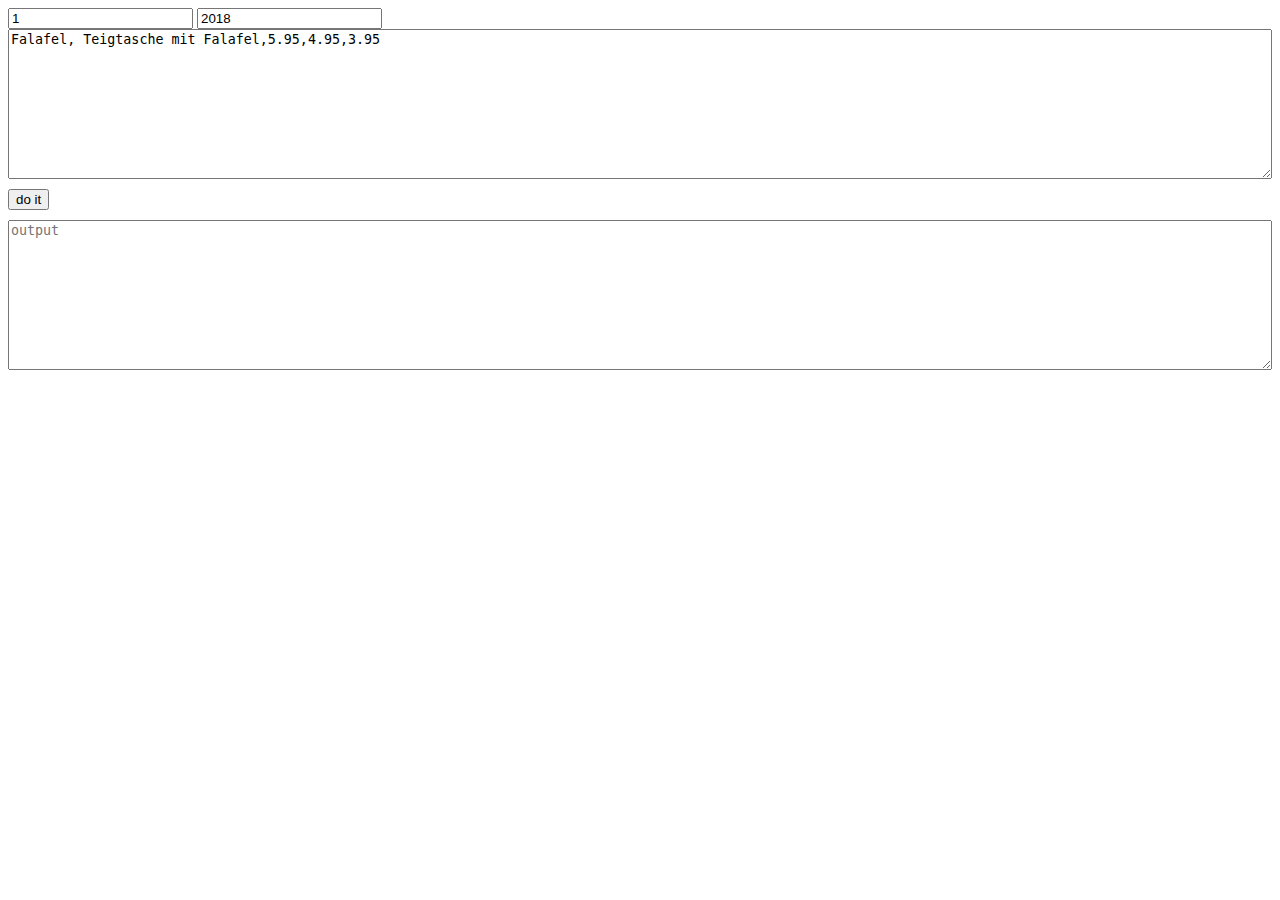
<file: shit.html>
<html>
<head>
    <title>P2 Mahlzeit Statements</title>
</head>
<body>
    <input type="number" placeholder="start id" id="startid" value="1">
    <input type="number" placeholder="year" value="2018" id="year">
    <br>
    <textarea id="input" placeholder="input (name, desc, gprice, maprice, sprice)" style="width:100%; height: 150px">Falafel, Teigtasche mit Falafel,5.95,4.95,3.95</textarea>
    <br>
    <button style="margin-top: 10px; margin-bottom: 10px" onclick="justdoit()">do it</button>
    <br>
    <textarea id="output" placeholder="output" style="width:100%; height: 150px"></textarea>
    <br>
</body>
<script>
    function justdoit()
    {
        var text = document.getElementById("input").value;
        var lines = text.split(/\n/);
        console.debug(text)
        var output = document.getElementById("output");
        
        var curID = parseInt(document.getElementById("startid").value);
        var year = document.getElementById("year").value;
        output.innerHTML = "";
        for (var i = 0; i < lines.length; i++)
        {
            var curLine = lines[i];
            if (curLine.length == 0)
                continue;
            var curLines = curLine.split(/,/);
            if (curLines.length != 5)
                continue;
            
            
            
            output.value = output.value.concat("INSERT INTO Mahlzeiten(ID, Name, Beschreibung, Vorrat) VALUES ("+ curID + ", \""+curLines[0]+"\", \""+ curLines[1]+"\", 1);\n");
output.value = output.value.concat("INSERT INTO Preise(ID, Jahr, Gastpreis, \`MA-Preis\`, Studentpreis) VALUES ("+curID+", "+year+", "+curLines[2]+", "+curLines[3]+", "+curLines[4]+");\n\n");
            
            curID += 1;
        }
    }
</script>
</html>
</file>
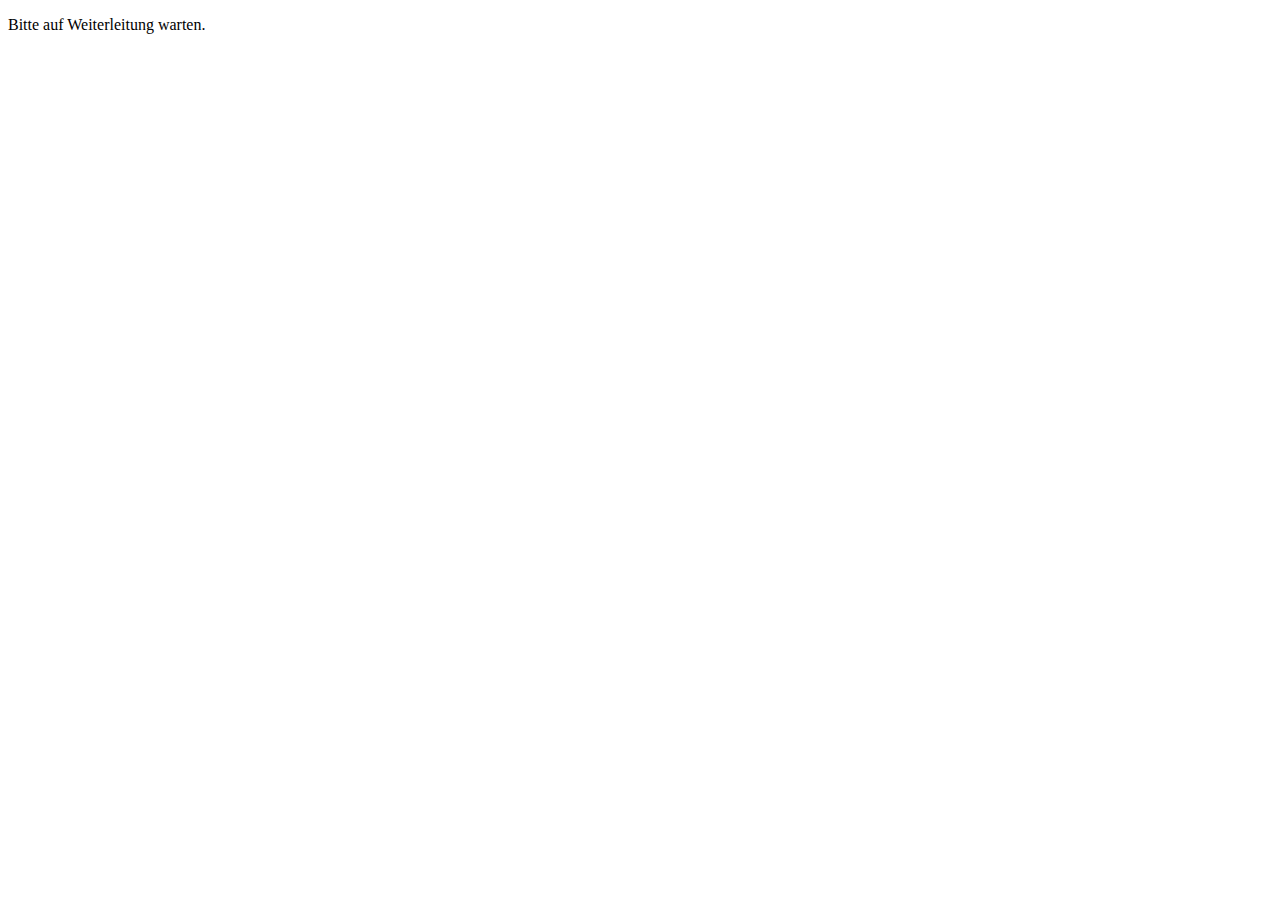
<file: P2/Impressum.html>
﻿<!DOCTYPE html>
<html lang="de">
<head>
	<meta charset="utf-8" http-equiv="refresh" content="3; URL=Start.html"/>
	<title>Impressum</title>
</head>
<body>
<p>Bitte auf Weiterleitung warten.</p>
</body>
</html>
</file>
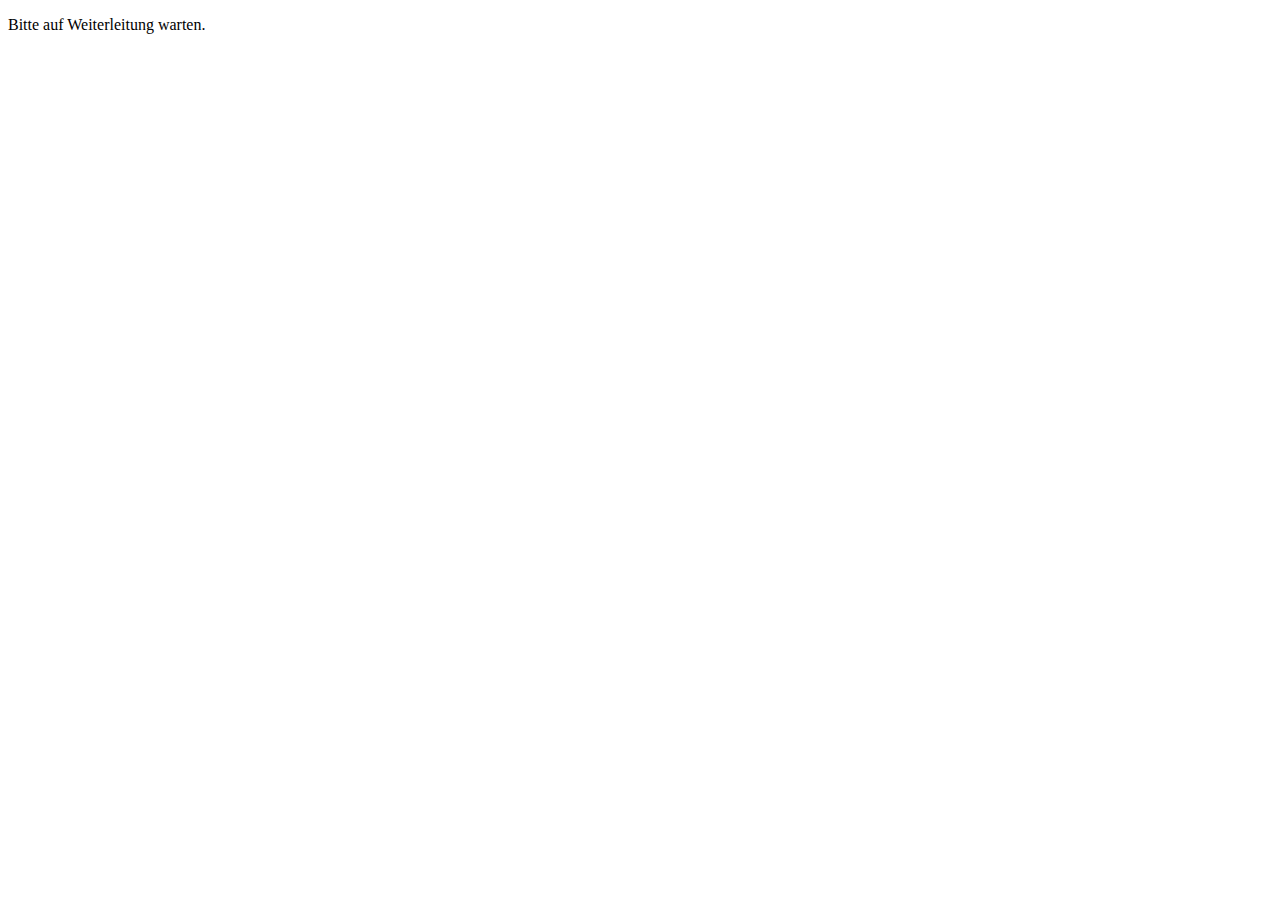
<file: P3/Impressum.html>
﻿<!DOCTYPE html>
<html lang="de">
<head>
	<meta charset="utf-8" http-equiv="refresh" content="3; URL=Start"/>
	<title>Impressum</title>
</head>
<body>
<p>Bitte auf Weiterleitung warten.</p>
</body>
</html>
</file>
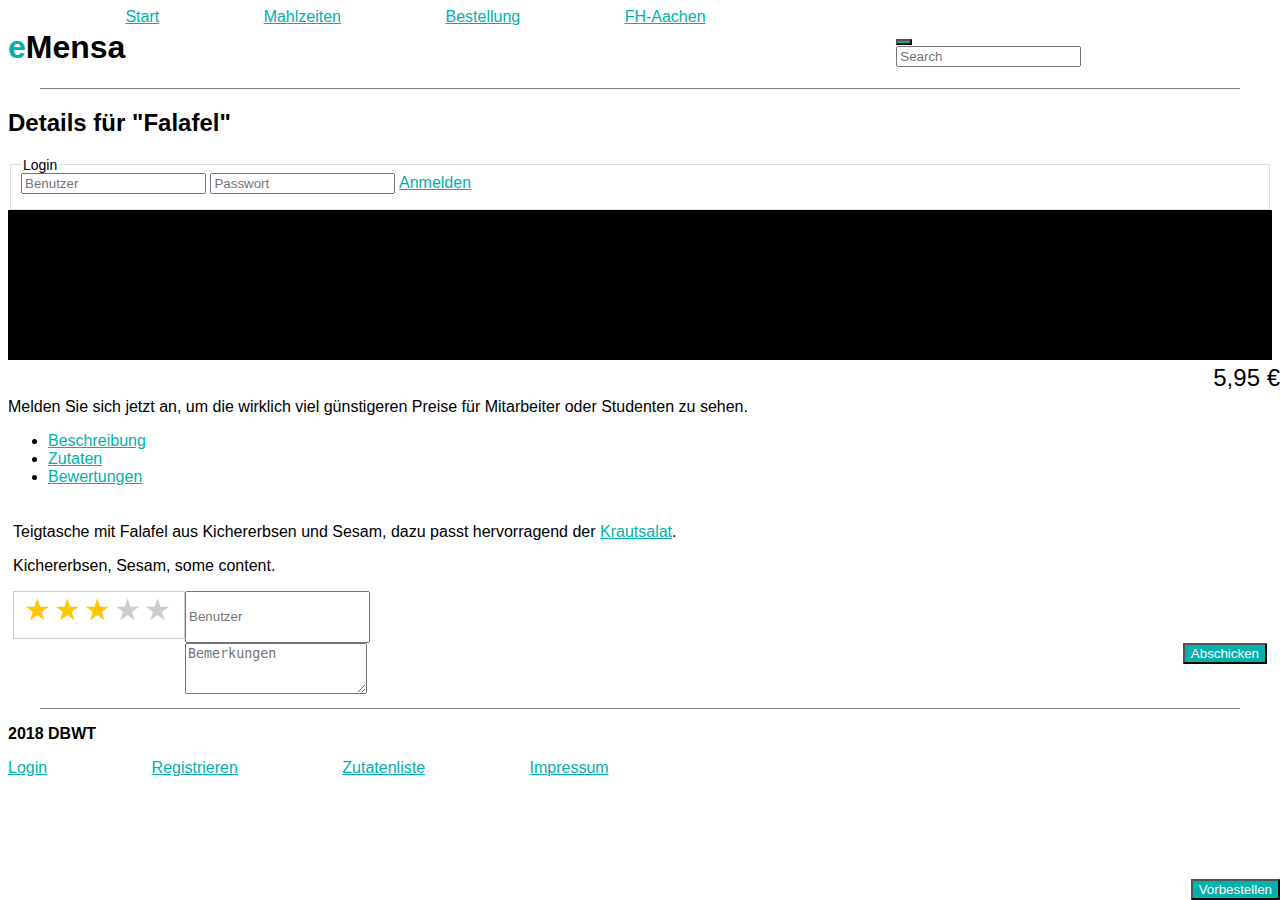
<file: Praktikum/Detail.html>
﻿<!DOCTYPE html>
<html lang="de">
<head>
	<meta charset="utf-8" />
	<title>Details</title>

	<link rel="stylesheet" href="https://stackpath.bootstrapcdn.com/bootstrap/4.1.3/css/bootstrap.min.css" integrity="sha384-MCw98/SFnGE8fJT3GXwEOngsV7Zt27NXFoaoApmYm81iuXoPkFOJwJ8ERdknLPMO" crossorigin="anonymous">
	<link rel="stylesheet" href="https://use.fontawesome.com/releases/v5.4.1/css/all.css" integrity="sha384-5sAR7xN1Nv6T6+dT2mhtzEpVJvfS3NScPQTrOxhwjIuvcA67KV2R5Jz6kr4abQsz" crossorigin="anonymous">
	<link rel="stylesheet" href="style.css" />

	<script src="https://ajax.googleapis.com/ajax/libs/jquery/3.3.1/jquery.min.js"></script>
	<script src="https://stackpath.bootstrapcdn.com/bootstrap/4.1.3/js/bootstrap.min.js" integrity="sha384-ChfqqxuZUCnJSK3+MXmPNIyE6ZbWh2IMqE241rYiqJxyMiZ6OW/JmZQ5stwEULTy" crossorigin="anonymous"></script>
</head>
<body>
	<!-- Header with Navigation -->
	<div class="container">
		<header class="row" id="header">
			<!-- Title -->
			<div class="col" id="headerTitle">
				<h1><span style="color: rgb(0, 177, 172)">e</span>Mensa</h1>
			</div>
			<!-- Nav -->
			<nav class="col navbar" id="headerNavbar">
				<ul>
					<li class="horizontal first"><a href="Start.html">Start</a></li>
					<li class="horizontal"><a href="Produkte.html">Mahlzeiten</a></li>
					<li class="horizontal"><a href="#">Bestellung</a></li>
					<li class="horizontal"><a href="https://www.fh-aachen.de">FH-Aachen</a></li>
				</ul>
			</nav>
			<!-- Search -->
			<form action="http://www.google.de/search" class="col input-group" id="headerSearchbar" style="margin: auto">
				<div class="input-group-prepend">
					<button class="btn btn-outline-secondary" type="submit"><i class="fas fa-search"></i></button>
				</div>
				<input type="text" value="www.fh-aachen.de" hidden="hidden" name="as_sitesearch" />
				<input id="searchBar" type="search" class="form-control" placeholder="Search" name="q" />
			</form>
		</header>
		<div class="hr"></div>
		<!--  smth smth -->
		<!-- First Line (Title, Guest Price) -->
		<div class="row">
			<!-- Nothing -->
			<div class="col-2"></div>
			<!-- Title -->
			<div class="col" style="left: 0; top: 0">
				<h2>Details für "Falafel"</h2>
			</div>
			<!-- Guest Price -->
			<div class="col-2">
				<span style="position: absolute; right: 0; bottom: 0">Gast-Preis</span>
			</div>
		</div>
		<!-- Second Line (Login, Picture, Price & Buy)-->
		<div class="row">
			<!-- Login Form-->
			<div class="col-2">
				<form id="loginForm">
					<fieldset>
						<legend>Login</legend>
						<input id="loginName" type="text" class="form-control" placeholder="Benutzer" />
						<input id="loginPassword" type="password" class="form-control" placeholder="Passwort" />
						<a href="#">Anmelden</a>
					</fieldset>
				</form>
			</div>
			<!-- Picture -->
			<div class="col splash">
				<img height="150" src="black.png" alt="Falafel"/>
			</div>
			<!-- Price & Buy Button-->
			<div class="col-2">
				<span style="position: absolute; right: 0; font-size: x-large">5,95 €</span>
				<button type="button" class="btn btn-default btn-block" style="position: absolute; right: 0; bottom: 0"><i class="fas fa-utensils"></i> Vorbestellen</button>
			</div>
		</div>
		<br />
		<!-- Third Line (Small Text, Description etc.)-->
		<div class="row">
			<!-- Text -->
			<div class="col-2">
				<p>
					Melden Sie sich jetzt an, um die wirklich viel günstigeren Preise für Mitarbeiter oder Studenten zu sehen.
				</p>
			</div>
			<!-- Tabs -->
			<div class="col">
				<ul class="nav nav-tabs" id="tab" role="tablist">
					<li class="nav-item">
						<a class="nav-link active" id="desc-tab" data-toggle="tab" href="#description" role="tab" aria-controls="description" aria-selected="true">Beschreibung</a>
					</li>
					<li class="nav-item">
						<a class="nav-link" id="ingredients-tab" data-toggle="tab" href="#ingredients" role="tab" aria-controls="ingredients" aria-selected="false">Zutaten</a>
					</li>
					<li class="nav-item">
						<a class="nav-link" id="ratings-tab" data-toggle="tab" href="#ratings" role="tab" aria-controls="ratings" aria-selected="false">Bewertungen</a>
					</li>
				</ul>
				<div class="tab-content" id="tabsContent" style="padding: 5px">
					<div class="tab-pane fade show active" id="description" role="tabpanel" aria-labelledby="desc-tab">
						<p>Teigtasche mit Falafel aus Kichererbsen und Sesam, dazu passt hervorragend der <a href="#">Krautsalat</a>.</p>
					</div>
					<div class="tab-pane fade" id="ingredients" role="tabpanel" aria-labelledby="ingredients-tab">
						<p>Kichererbsen, Sesam, some content.</p>
					</div>
					<div class="tab-pane fade" id="ratings" role="tabpanel" aria-labelledby="ratings-tab">
						<form id="ratingForm" action="http://bc5.m2c-lab.fh-aachen.de/form.php" method="post">
							<div class="input-group">
								<input type="text" class="form-control" placeholder="Benutzer" name="benutzer" style="height: 46px"/>
								<div class="bewertung form-control">
									<input type="radio" id="star5" name="bewertung" value="5" />
									<label for="star5" title="5 Sterne">5 Sterne</label>
									<input type="radio" id="star4" name="bewertung" value="4" />
									<label for="star4" title="4 Sterne">4 Sterne</label>
									<input type="radio" id="star3" name="bewertung" value="3" checked="checked" />
									<label for="star3" title="3 Sterne">3 Sterne</label>
									<input type="radio" id="star2" name="bewertung" value="2" />
									<label for="star2" title="2 Sterne">2 Sterne</label>
									<input type="radio" id="star1" name="bewertung" value="1" />
									<label for="star1" title="1 Stern">1 Stern</label>
								</div>
							</div>
							<textarea name="bemerkung" class="form-control" rows="3" placeholder="Bemerkungen"></textarea>
							<button class="btn btn-default" type="submit" style="float: right">Abschicken</button>

							<input type="text" class="form-control" value="3144196" name="matrikel" hidden="hidden"/>
							<input type="text" class="form-control" value="nie" name="kontrolle" hidden="hidden"/>
						</form>
					</div>
				</div>
			</div>
			<!-- Nothing -->
			<div class="col-2"></div>
		</div>
		<!-- Footer with some other Nav Stuff -->
		<div class="hr"></div>
		<footer class="row">
			<!-- "Copyright" -->
			<div class="col-2">
				<p><i class="far fa-copyright"></i> <b>2018 DBWT</b></p>
			</div>
			<!-- Nav -->
			<nav class="col navbar" id="footerNavbar">
				<ul>
					<li class="horizontal first"><a href="#">Login</a></li>
					<li class="horizontal"><a href="#">Registrieren</a></li>
					<li class="horizontal"><a href="#">Zutatenliste</a></li>
					<li class="horizontal"><a href="Impressum.html">Impressum</a></li>
				</ul>
			</nav>
		</footer>
	</div>
</body>
</html>
</file>
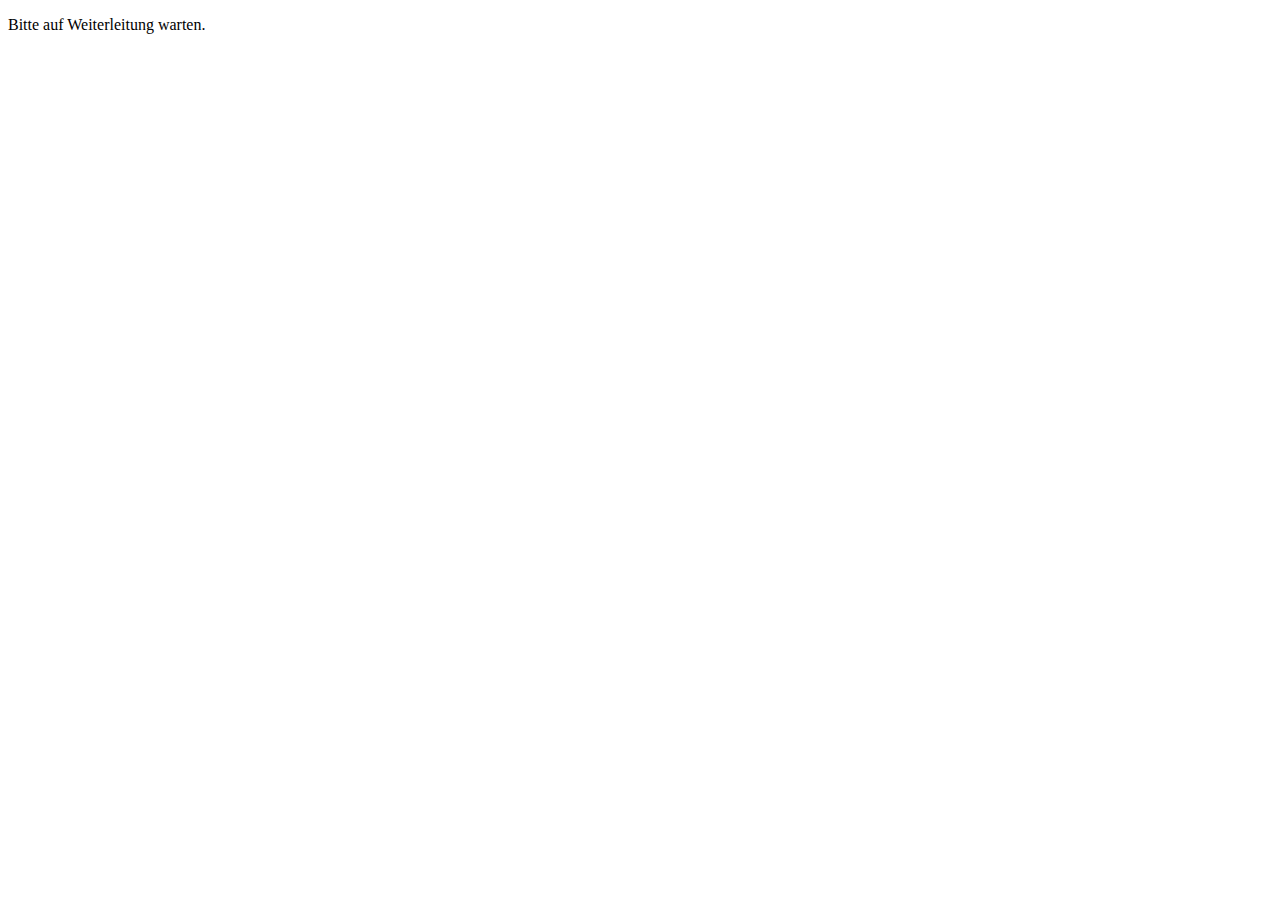
<file: Praktikum/Impressum.html>
﻿<!DOCTYPE html>
<html lang="de">
<head>
    <meta charset="utf-8" http-equiv="refresh" content="3; URL=Start.html"/>
    <title>Impressum</title>
</head>
<body>
<p>Bitte auf Weiterleitung warten.</p>
</body>
</html>
</file>
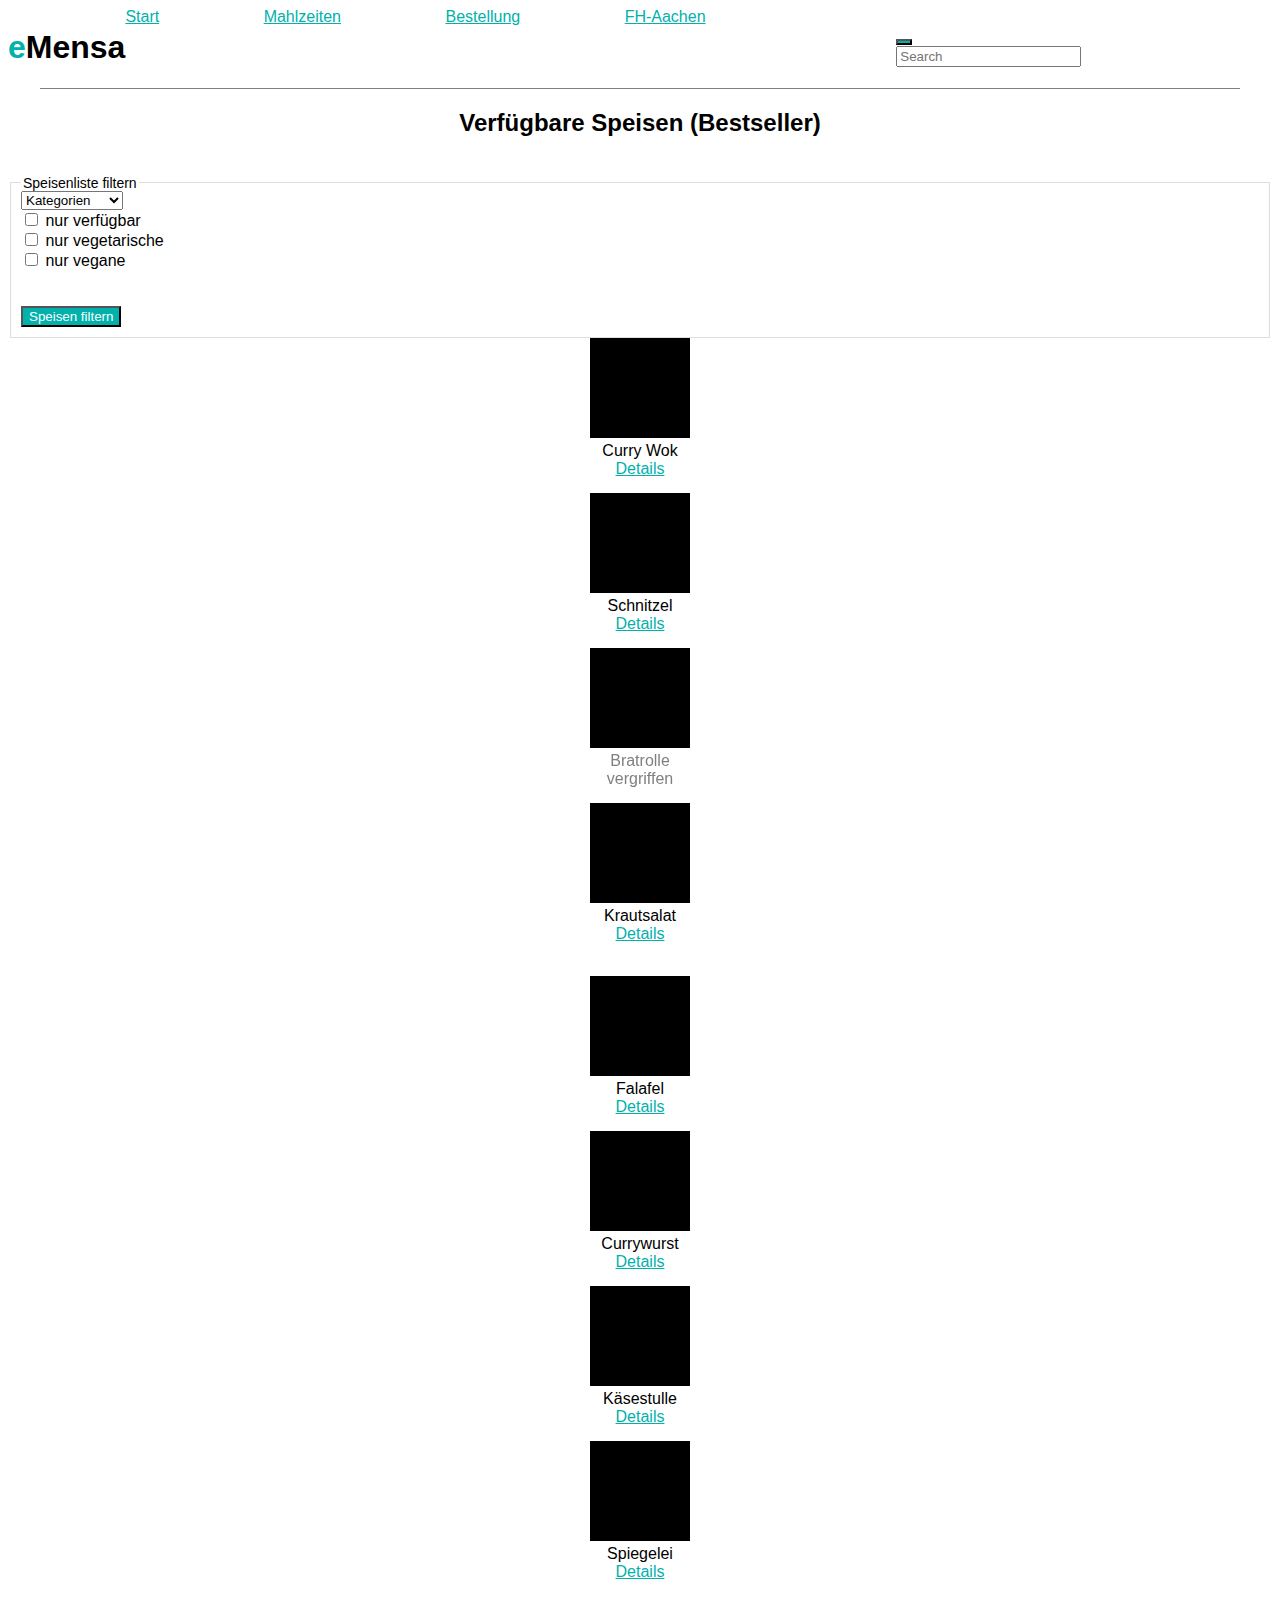
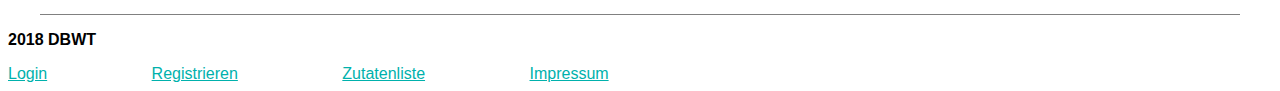
<file: Praktikum/Produkte.html>
﻿<!DOCTYPE html>
<html lang="de">
<head>
	<meta charset="utf-8" />
	<title>Produkte</title>

	<link rel="stylesheet" href="https://stackpath.bootstrapcdn.com/bootstrap/4.1.3/css/bootstrap.min.css" integrity="sha384-MCw98/SFnGE8fJT3GXwEOngsV7Zt27NXFoaoApmYm81iuXoPkFOJwJ8ERdknLPMO" crossorigin="anonymous">
	<link rel="stylesheet" href="https://use.fontawesome.com/releases/v5.4.1/css/all.css" integrity="sha384-5sAR7xN1Nv6T6+dT2mhtzEpVJvfS3NScPQTrOxhwjIuvcA67KV2R5Jz6kr4abQsz" crossorigin="anonymous">
	<link rel="stylesheet" href="style.css" />

	<script src="https://ajax.googleapis.com/ajax/libs/jquery/3.3.1/jquery.min.js"></script>
	<script src="https://stackpath.bootstrapcdn.com/bootstrap/4.1.3/js/bootstrap.min.js" integrity="sha384-ChfqqxuZUCnJSK3+MXmPNIyE6ZbWh2IMqE241rYiqJxyMiZ6OW/JmZQ5stwEULTy" crossorigin="anonymous"></script>
</head>
<body>
	<!-- Header with Navigation -->
	<div class="container">
		<header class="row" id="header">
			<!-- Title -->
			<div class="col" id="headerTitle">
				<h1><span style="color: rgb(0, 177, 172)">e</span>Mensa</h1>
			</div>
			<!-- Nav -->
			<nav class="col navbar" id="headerNavbar">
				<ul>
					<li class="horizontal first"><a href="Start.html">Start</a></li>
					<li class="horizontal"><a href="Produkte.html">Mahlzeiten</a></li>
					<li class="horizontal"><a href="#">Bestellung</a></li>
					<li class="horizontal"><a href="https://www.fh-aachen.de">FH-Aachen</a></li>
				</ul>
			</nav>
			<!-- Search -->
			<form action="http://www.google.de/search" class="col input-group" id="headerSearchbar" style="margin: auto">
				<div class="input-group-prepend">
					<button class="btn btn-outline-secondary" type="submit"><i class="fas fa-search"></i></button>
				</div>
				<input type="text" value="www.fh-aachen.de" hidden="hidden" name="as_sitesearch" />
				<input id="searchBar" type="search" class="form-control" placeholder="Search" name="q" />
			</form>
		</header>
		<div class="hr"></div>
		<!--  smth smth -->
		<!-- First Line (Title) -->
		<div class="row" style="margin: auto; text-align: center">
			<div class="col">
				<h2>Verfügbare Speisen (Bestseller)</h2>
			</div>
		</div>
		<br />
		<!-- Second Line -->
		<div class="row">
			<!-- Filter Form-->
			<div class="col-2">
				<form>
					<fieldset>
						<legend>Speisenliste filtern</legend>
						<select class="form-control" id="filterCategory">
							<optgroup label="Kategorien">
								<option value="Kategorien">Kategorien</option>
							</optgroup>
						</select><br/>
						<input type="checkbox" id="filterAvailable" value="available"> nur verfügbar<br>
						<input type="checkbox" id="filterVegetarian" value="vegetarian"> nur vegetarische<br>
						<input type="checkbox" id="filterVegan" value="vegan"> nur vegane<br>
						<br/><br/>
						<button class="btn btn-default btn-block">Speisen filtern</button>
					</fieldset>
				</form>
			</div>
			<!-- Food Elements -->
			<div class="col">
				<!-- Food Container -->
				<div class="container" id="foodContainer">
					<!-- First Line -->
					<div class="row">
						<div class="col">
							<img src="black.png" width="100" height="100" alt="Curry Wok"/><br/>
							Curry Wok<br/>
							<a href="Detail.html">Details</a>
						</div>
						<div class="col">
							<img src="black.png" width="100" height="100" alt="Schnitzel"/><br/>
							Schnitzel<br/>
							<a href="Detail.html">Details</a>
						</div>
						<div class="col disabled">
							<img src="black.png" width="100" height="100" alt="Bratrolle"/><br/>
							Bratrolle<br/>
							vergriffen
						</div>
						<div class="col">
							<img src="black.png" width="100" height="100" alt="Krautsalat"/><br/>
							Krautsalat<br/>
							<a href="Detail.html" >Details</a>
						</div>
					</div>
					<br />
					<!-- Second Line -->
					<div class="row">
						<div class="col">
							<img src="black.png" width="100" height="100" alt="Falafel"/><br />
							Falafel<br />
							<a href="Detail.html">Details</a>
						</div>
						<div class="col">
							<img src="black.png" width="100" height="100" alt="Currywurst"/><br />
							Currywurst<br />
							<a href="Detail.html">Details</a>
						</div>
						<div class="col">
							<img src="black.png" width="100" height="100" alt="Käsestulle"/><br />
							Käsestulle<br />
							<a href="Detail.html">Details</a>
						</div>
						<div class="col">
							<img src="black.png" width="100" height="100" alt="Spiegelei"/><br/>
							Spiegelei<br/>
							<a href="Detail.html">Details</a>
						</div>
					</div>
				</div>
			</div>
		</div>
		<br />
		<!-- Footer with some other Nav Stuff -->
		<div class="hr"></div>
		<footer class="row">
			<!-- "Copyright" -->
			<div class="col-2">
				<p><i class="far fa-copyright"></i> <b>2018 DBWT</b></p>
			</div>
			<!-- Nav -->
			<nav class="col navbar" id="footerNavbar">
				<ul>
					<li class="horizontal first"><a href="#">Login</a></li>
					<li class="horizontal"><a href="#">Registrieren</a></li>
					<li class="horizontal"><a href="#">Zutatenliste</a></li>
					<li class="horizontal"><a href="Impressum.html">Impressum</a></li>
				</ul>
			</nav>
		</footer>
	</div>
</body>
</html>
</file>
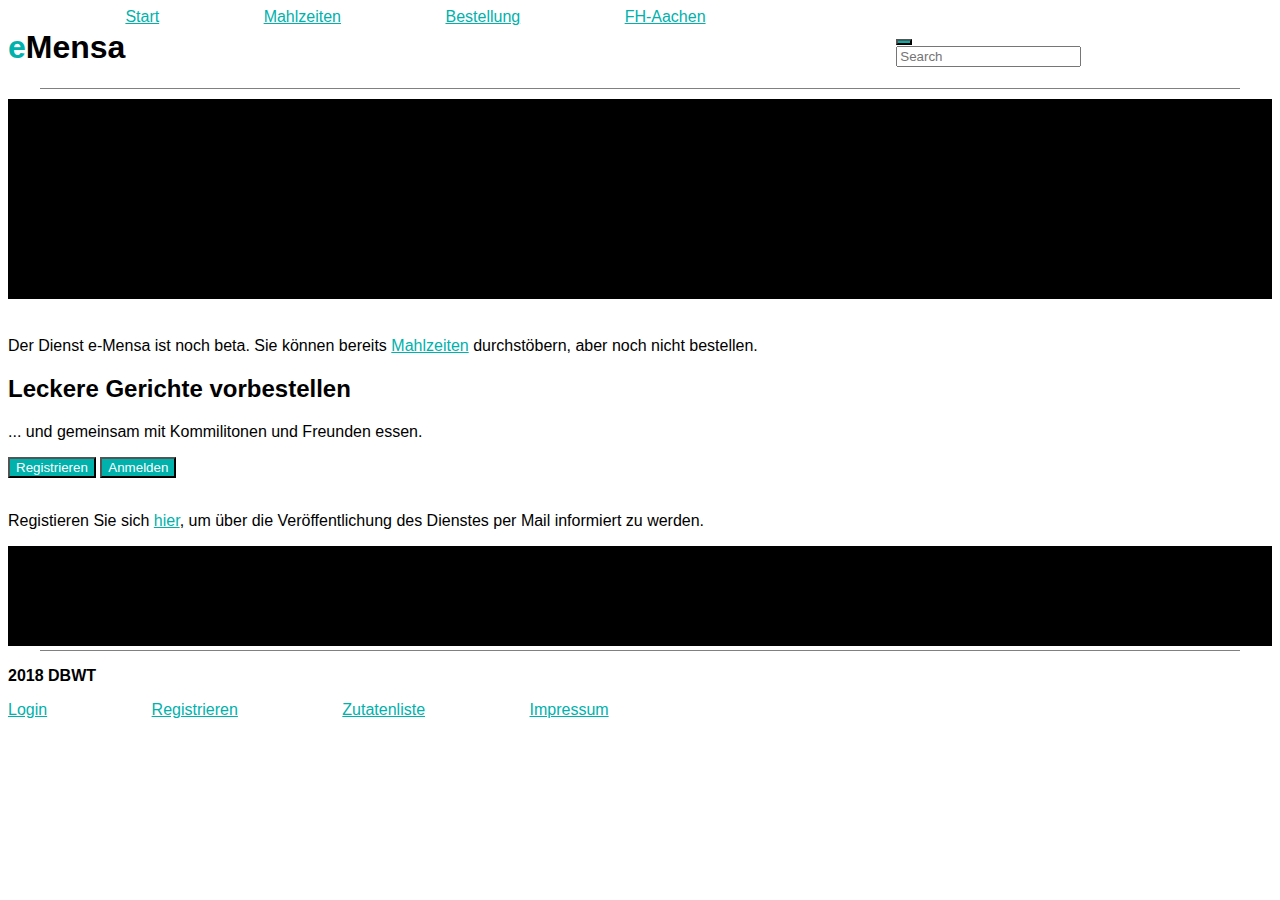
<file: Praktikum/Start.html>
﻿<!DOCTYPE html>
<html lang="de">
<head>
	<meta charset="utf-8" />
	<title>Start</title>
	<link rel="stylesheet" href="https://stackpath.bootstrapcdn.com/bootstrap/4.1.3/css/bootstrap.min.css" integrity="sha384-MCw98/SFnGE8fJT3GXwEOngsV7Zt27NXFoaoApmYm81iuXoPkFOJwJ8ERdknLPMO" crossorigin="anonymous">
	<link rel="stylesheet" href="https://use.fontawesome.com/releases/v5.4.1/css/all.css" integrity="sha384-5sAR7xN1Nv6T6+dT2mhtzEpVJvfS3NScPQTrOxhwjIuvcA67KV2R5Jz6kr4abQsz" crossorigin="anonymous">
	<link rel="stylesheet" href="style.css" />

	<script src="https://ajax.googleapis.com/ajax/libs/jquery/3.3.1/jquery.min.js"></script>
	<script src="https://stackpath.bootstrapcdn.com/bootstrap/4.1.3/js/bootstrap.min.js" integrity="sha384-ChfqqxuZUCnJSK3+MXmPNIyE6ZbWh2IMqE241rYiqJxyMiZ6OW/JmZQ5stwEULTy" crossorigin="anonymous"></script>
</head>
<body>
<!-- Header with Navigation -->
	<div class="container">
		<header class="row" id="header">
			<!-- Title -->
			<div class="col" id="headerTitle">
				<h1><span style="color: rgb(0, 177, 172)">e</span>Mensa</h1>
			</div>
			<!-- Nav -->
			<nav class="col navbar" id="headerNavbar">
				<ul>
					<li class="horizontal first"><a href="Start.html">Start</a></li>
					<li class="horizontal"><a href="Produkte.html">Mahlzeiten</a></li>
					<li class="horizontal"><a href="#">Bestellung</a></li>
					<li class="horizontal"><a href="https://www.fh-aachen.de">FH-Aachen</a></li>
				</ul>
			</nav>
			<!-- Search -->
			<form action="http://www.google.de/search" class="col input-group" id="headerSearchbar" style="margin: auto">
				<div class="input-group-prepend">
					<button class="btn btn-outline-secondary" type="submit"><i class="fas fa-search"></i></button>
				</div>
				<input type="text" value="www.fh-aachen.de" hidden="hidden" name="as_sitesearch"/>
				<input id="searchBar" type="search" class="form-control" placeholder="Search" name="q"/>
			</form>
		</header>
		<div class="hr"></div>
		<!--  smth smth -->
		<!-- First Line (Image) -->
		<div class="row">
			<div class="col splash">
				<img height="200" src="black.png" alt="Black"/>
			</div>
		</div>
		<br />
		<!-- Second Line -->
		<div class="row">
			<!-- Left Text Field -->
			<div class="col-2">
				<p>Der Dienst e-Mensa ist noch beta. Sie können bereits <a href="Produkte.html">Mahlzeiten</a> durchstöbern, aber noch nicht bestellen.</p>
			</div>
			<!-- Big Text Field in the Middle -->
			<div class="col">
				<p>
					<h2>Leckere Gerichte vorbestellen</h2>
					... und gemeinsam mit Kommilitonen und Freunden essen.
				</p>
			</div>
			<!-- Right Buttons (Register, Login) -->
			<div class="col-2" style="margin: auto">
				<button type="button" class="btn btn-default btn-block"><i class="far fa-hand-point-right"></i> Registrieren</button>
				<button type="button" class="btn btn-default btn-block"><i class="fas fa-sign-in-alt"></i> Anmelden</button>
			</div>
		</div>
		<br />
		<!-- Third Line-->
		<div class="row">
			<!-- Left Text Field -->
			<div class="col-2">
				<p>Registieren Sie sich <a href="#">hier</a>, um über die Veröffentlichung des Dienstes per Mail informiert zu werden.</p>
			</div>
			<!-- Middle to Right big Splash Image -->
			<div class="col splash">
				<img height="100" src="black.png" alt="Black"/>
			</div>
		</div>
		<!-- Footer with some other Nav Stuff -->
		<div class="hr"></div>
		<footer class="row">
			<!-- "Copyright" -->
			<div class="col-2">
				<p><i class="far fa-copyright"></i> <b>2018 DBWT</b></p>
			</div>
			<!-- Nav -->
			<nav class="col navbar" id="footerNavbar">
				<ul>
					<li class="horizontal first"><a href="#">Login</a></li>
					<li class="horizontal"><a href="#">Registrieren</a></li>
					<li class="horizontal"><a href="#">Zutatenliste</a></li>
					<li class="horizontal"><a href="Impressum.html">Impressum</a></li>
				</ul>
			</nav>
		</footer>
	</div>
</body>
</html>
</file>
<file: Praktikum/style.css>
﻿body /* Typical FH fonts */
{
    font-family: Clan, Verdana, Geneva, sans-serif;
}

#header, #footer /* All in one line Header */
{
    display: flex;
    flex-wrap: nowrap;
}

.navbar ul /* Don't indent */
{
    margin: 0;
    padding: 0;
    list-style-type: none;
    white-space: nowrap;
}

.navbar ul li /* Center links vertically */
{
    display: inline;
    margin: auto;
}

.horizontal /* Draw a line left of link as a seperator */
{
    border-left: 0/*2px solid*/;
    padding-left: 100px;
}

.first /* Don't draw if you're the first one */
{
    border-left: none;
    padding-left: 0;
}

.hr /* Remove top margin so the text is directly on seperator */
{
    border-top: 1px solid grey;
    width: 95%;
    margin: auto;
    margin-top: 0;
    margin-bottom: 10px;
}

.splash img /* stretch splash images */
{
    width: 100%;
}

a:visited, /* fh mint for links (visited and unvisited) */
a:link
{
    color: rgb(0, 177, 172);
}

button /* Color buttons in fh colors */
{
    background-color: rgb(0, 177, 172);
    color: white;
}

nav a /* Set transition time for zoom & shadow */
{
    transition: 0.5s;
}

nav a:hover /* Remove Underline and add shadow & zoom to show which is selected */
{
    text-shadow: 0px 0px 1px #000000;
    text-decoration: none;
    font-size: large;
}

fieldset /* Reactivate the border cuz bootstrap disables it */
{
    border: solid 1px #DDD !important;
    padding: 0 10px 10px 10px;
    border-bottom: none;
}

legend /* Same as above */
{
    width: auto !important;
    border: none;
    font-size: 14px;
}

#foodContainer div div
{
    text-align: center;
    margin-left: auto;
    margin-right: auto;
    margin-bottom: 15px;
}
#foodContainer div div.disabled /* Grey out all disabled items in the food list */
{
    color: gray;
    -webkit-filter: grayscale(100%);
    filter: grayscale(100%);
}

#loginForm fieldset input /* Don't stick to each other */
{
    margin-bottom: 5px;
}

#ratingForm div div, #ratingForm textarea, #ratingForm button /* You neither */
{
    margin-bottom: 5px;
}

/* Stuff for the star rating */
.bewertung
{
    border: 1px solid #cccccc;
    float: left;
    height: 46px;
    padding: 0 10px;
}

.bewertung:not(:checked) > label
{
    float: right;
    width: 1em;
    overflow: hidden;
    white-space: nowrap;
    cursor: pointer;
    font-size: 30px;
    color: #ccc;
}

.bewertung:not(:checked) > input
{
    position: absolute;
    top: -9999px;
    right: 0;
}

.bewertung > input:checked ~ label
{
    color: #ffc700;
}

.bewertung:not(:checked) > label:before
{
    content: '★ ';
}

.bewertung:not(:checked) > label:hover, .bewertung:not(:checked) > label:hover ~ label
{
    color: #deb217;
}

.bewertung > input:checked + label:hover, .bewertung > input:checked + label:hover ~ label, .bewertung > input:checked ~ label:hover, .bewertung > input:checked ~ label:hover ~ label, .bewertung > label:hover ~ input:checked ~ label
{
    color: #c59b08;
}
</file>
